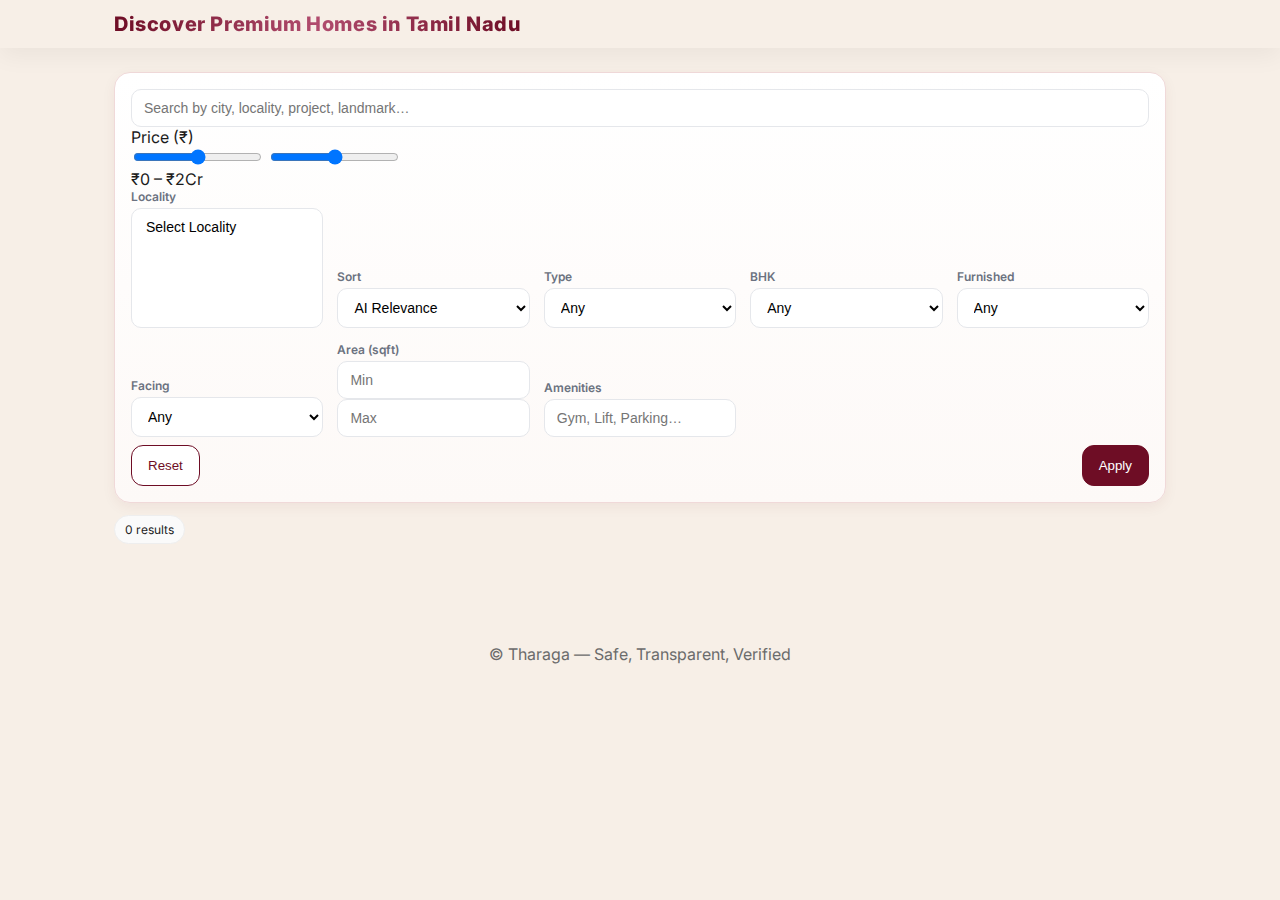
<file: index.html>
<!doctype html>
<html lang="en">
<head>
  <meta charset="utf-8" />
  <meta name="viewport" content="width=device-width, initial-scale=1" />
  <title>Tharaga — Verified Properties in Tamil Nadu</title>
  <link rel="preconnect" href="https://fonts.googleapis.com">
  <link href="https://fonts.googleapis.com/css2?family=Inter:wght@400;600;700;800&display=swap" rel="stylesheet">
  <link rel="stylesheet" href="./styles.css">
  <script defer src="./config.js"></script>
  <script defer src="./app.js"></script>
  <script defer src="./listings.js"></script>
</head>
<body>
  <header class="header">
    <div class="inner container">
      <div class="listings-title">Discover Premium Homes in Tamil Nadu</div>
    </div>
  </header>

  <main class="container">

    <section class="filter-container compact">
      <div class="top-row">
  <div class="search-box">
    <input id="q" class="input search-large" placeholder="Search by city, locality, project, landmark…">
  </div>

  <div class="price-box">
    <label>Price (₹)</label>
    <div class="price-range" data-min="0" data-max="20000000" data-step="100000" data-gap="200000">
      <div class="slider-track">
        <div class="range-progress"></div>
      </div>
      <input type="range" id="priceMinSlider" aria-label="Minimum price">
      <input type="range" id="priceMaxSlider" aria-label="Maximum price">
    </div>
    <div class="price-values">
      <span id="minPriceValue">₹0</span>
      <span>–</span>
      <span id="maxPriceValue">₹2Cr</span>
    </div>
    <input type="number" id="minPrice" hidden>
    <input type="number" id="maxPrice" hidden>
  </div>
</div>

<div class="filter-grid compact-grid">

        <!-- 🔄 CHANGE #2: Locality auto-updates based on City -->
        <div>
          <label>Locality</label>
          <select id="locality" multiple size="4">
            <option value="">Select Locality</option>
          </select>
        </div>

        <!-- Price -->
        <!--<div>
          <label>Price (₹)</label>

          
          <div class="price-range" data-min="0" data-max="20000000" data-step="100000" data-gap="200000">
            <div class="slider-track">
              <div class="range-progress"></div>
            </div>
            <input type="range" id="priceMinSlider" aria-label="Minimum price">
            <input type="range" id="priceMaxSlider" aria-label="Maximum price">
          </div>

          <div class="price-values">
            <span id="minPriceValue">₹0</span>
            <span>–</span>
            <span id="maxPriceValue">₹2Cr</span>
          </div>

          
          <input type="number" id="minPrice" hidden>
          <input type="number" id="maxPrice" hidden>
        </div> -->

        <!-- Sort -->
        <div>
          <label>Sort</label>
          <select id="sort">
            <option value="relevance">AI Relevance</option>
            <option value="newest">Newest</option>
            <option value="priceLow">Price: Low → High</option>
            <option value="priceHigh">Price: High → Low</option>
            <option value="areaHigh">Area: High → Low</option>
          </select>
        </div>

        <!-- Type -->
        <div>
          <label>Type</label>
          <select id="ptype">
            <option value="">Any</option>
            <option>Apartment</option>
            <option>Villa</option>
            <option>Plot</option>
            <option>Independent House</option>
          </select>
        </div>

        <!-- BHK -->
        <div>
          <label>BHK</label>
          <select id="bhk">
            <option value="">Any</option>
            <option>1</option>
            <option>2</option>
            <option>3</option>
            <option>4</option>
            <option>5</option>
          </select>
        </div>

        <!-- Furnished -->
        <div>
          <label>Furnished</label>
          <select id="furnished">
            <option value="">Any</option>
            <option>Semi Furnished</option>
            <option>Unfurnished</option>
            <option>Fully Furnished</option>
          </select>
        </div>

        <!-- Facing -->
        <div>
          <label>Facing</label>
          <select id="facing">
            <option value="">Any</option>
            <option>East</option>
            <option>West</option>
            <option>North</option>
            <option>South</option>
          </select>
        </div>

        <!-- Area -->
        <div>
          <label>Area (sqft)</label>
          <div class="grid-2">
            <input id="minArea" class="input" type="number" placeholder="Min">
            <input id="maxArea" class="input" type="number" placeholder="Max">
          </div>
        </div>

        <!-- Amenities -->
        <div>
          <label>Amenities</label>
          <input id="amenity" class="input" placeholder="Gym, Lift, Parking…">
        </div>

      </div>

      <!-- Buttons -->
      <div class="filter-actions right">
        <button id="reset" class="btn secondary">Reset</button>
        <button id="apply" class="btn">Apply</button>
      </div>
    </section>

    <!-- Results -->
    <section id="stats" class="row" style="margin:12px 0 4px">
      <div class="tag" id="count">0 results</div>
      <div class="row" id="activeFilters" style="gap:8px"></div>
    </section>

    <section id="results" class="grid" style="grid-template-columns:repeat(auto-fill,minmax(300px,1fr));"></section>
    <div id="pager" class="pager"></div>
  </main>

  <footer class="footer">© Tharaga — Safe, Transparent, Verified</footer>
</body>
</html>
</file>
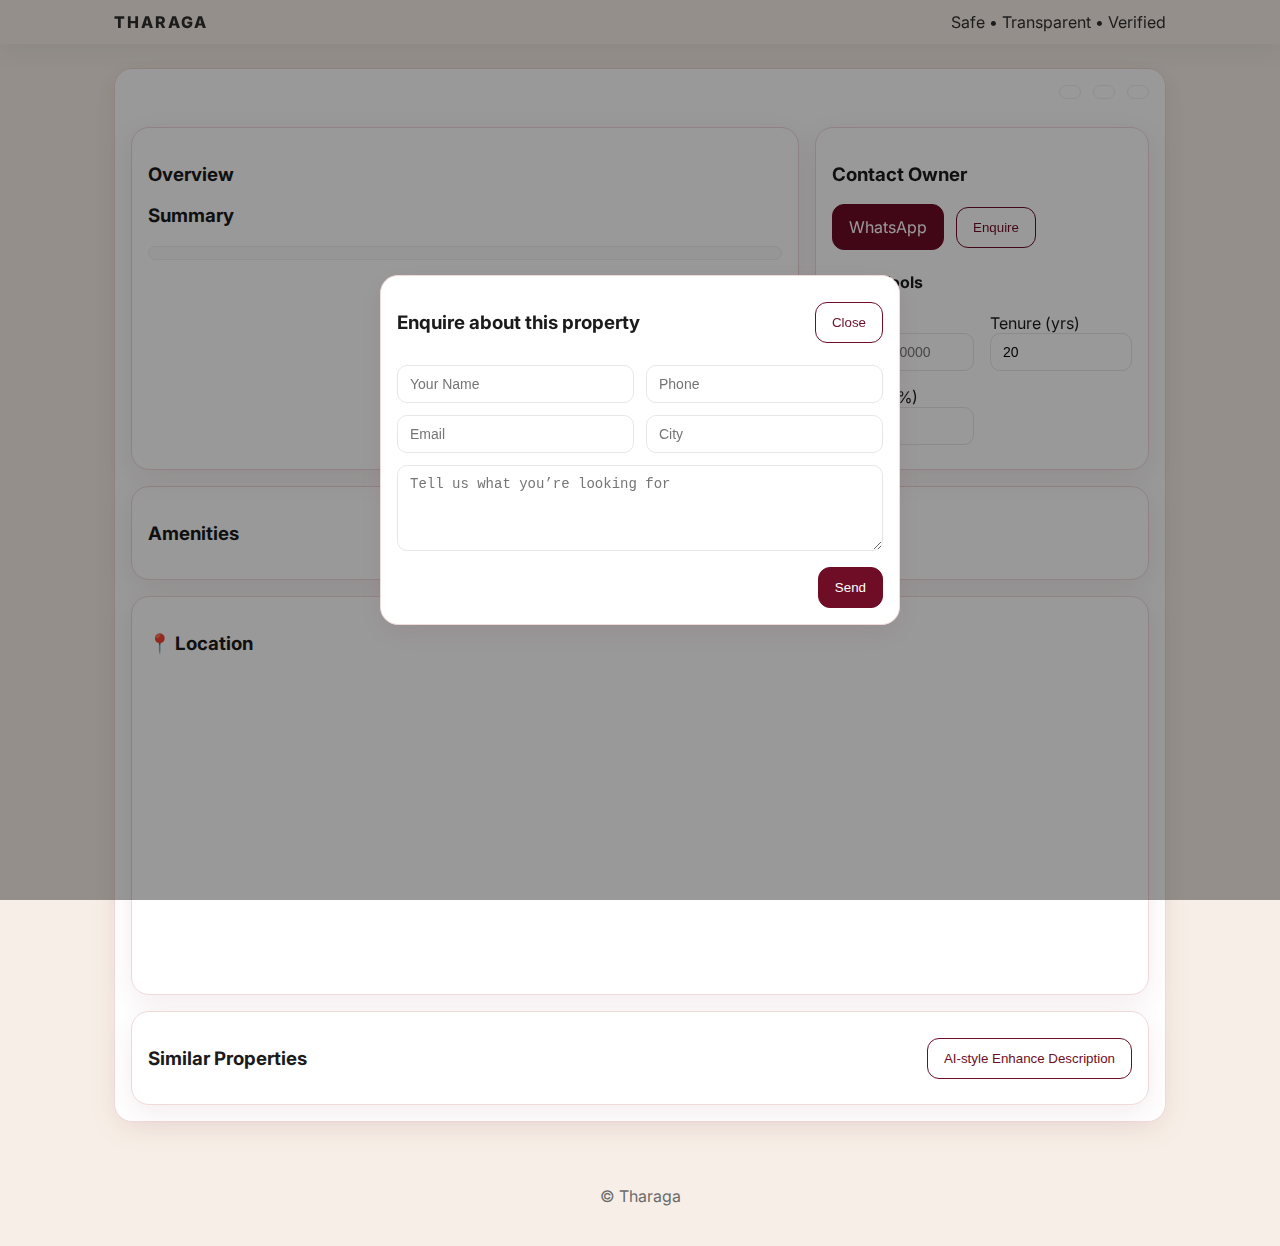
<file: details.html>
<!doctype html>
<html lang="en">
<head>
  <meta charset="utf-8" />
  <meta name="viewport" content="width=device-width, initial-scale=1" />
  <title>Tharaga — Property Details</title>
  <link rel="preconnect" href="https://fonts.googleapis.com">
  <link href="https://fonts.googleapis.com/css2?family=Inter:wght@400;600;700;800&display=swap" rel="stylesheet">
  <link rel="stylesheet" href="./styles.css">
  <script defer src="./config.js"></script>
  <script defer src="./app.js"></script>
  <script defer src="./details.js"></script>
</head>
<body>
  <header class="header">
    <div class="inner container">
      <div class="brand">THARAGA</div>
      <div class="badge">Safe • Transparent • Verified</div>
    </div>
  </header>

  <main class="container">
    <article id="prop" class="card" style="overflow:visible">
      <div id="gallery" class="details-hero"></div>
      <div style="padding:16px">
        <div class="row" style="justify-content:space-between">
          <div>
            <div id="title" style="font-size:24px;font-weight:800"></div>
            <div id="meta" style="color:var(--muted);font-size:14px"></div>
          </div>
          <div class="kpi">
            <div class="pill" id="price"></div>
            <div class="pill" id="pps"></div>
            <div class="pill" id="match"></div>
          </div>
        </div>

        <div class="row" style="margin-top:12px" id="tags"></div>

        <div class="grid" style="grid-template-columns:2fr 1fr; gap:16px; margin-top:16px">
          <section class="card" style="padding:16px">
            <h3>Overview</h3>
            <div id="overview"></div>
            <h3>Summary</h3>
            <p id="summary"></p>
            <div id="smartSummary" class="tag"></div>
            <div id="docs" style="margin-top:8px"></div>
          </section>

          <aside class="card" style="padding:16px;position:sticky;top:96px;height:max-content">
            <h3>Contact Owner</h3>
            <p id="ownerName"></p>
            <div class="row">
              <a class="btn" id="waBtn" target="_blank">WhatsApp</a>
              <button class="btn secondary" id="contactBtn" type="button">Enquire</button>
            </div>
            <div style="margin-top:12px">
              <h4>Quick Tools</h4>
              <div class="grid" style="grid-template-columns:1fr 1fr">
                <div><label>Loan (₹)</label><input id="loan" class="input" type="number" placeholder="e.g., 4000000"></div>
                <div><label>Tenure (yrs)</label><input id="tenure" class="input" type="number" value="20"></div>
                <div><label>Interest (%)</label><input id="rate" class="input" type="number" value="8.5"></div>
              </div>
              <div style="margin-top:8px" id="emi"></div>
            </div>
          </aside>
        </div>

        <section class="card" style="padding:16px;margin-top:16px">
          <h3>Amenities</h3>
          <div id="amenities" class="row"></div>
        </section>

        <section class="card" style="padding:16px;margin-top:16px">
          <h3>📍 Location</h3>
          <div id="map" style="margin-top:10px">
            <iframe id="gmap" width="100%" height="300" style="border:0;border-radius:8px" 
              loading="lazy" referrerpolicy="no-referrer-when-downgrade"></iframe>
          </div>
        </section>

        <section class="card" style="padding:16px;margin-top:16px">
          <div class="row" style="justify-content:space-between;align-items:center">
            <h3>Similar Properties</h3>
            <button id="enhanceBtn" class="btn secondary">AI-style Enhance Description</button>
          </div>
          <div id="similar" class="grid" style="grid-template-columns:repeat(auto-fill,minmax(260px,1fr));"></div>
        </section>
      </div>
    </article>
  </main>

  <!-- Enquiry Modal (Netlify Forms ready) -->
  <div id="modal" class="hidden" style="position:fixed;inset:0;background:rgba(0,0,0,.4);display:flex;align-items:center;justify-content:center;padding:16px">
    <form name="tharaga-enquiry" method="POST" data-netlify="true" class="card" style="max-width:520px;width:100%;padding:16px;background:#fff">
      <input type="hidden" name="form-name" value="tharaga-enquiry">
      <div class="row" style="justify-content:space-between;align-items:center">
        <h3>Enquire about this property</h3>
        <button type="button" class="btn secondary" id="closeModal">Close</button>
      </div>
      <div class="grid" style="grid-template-columns:1fr 1fr;gap:12px;margin-top:12px">
        <input class="input" name="name" placeholder="Your Name" required>
        <input class="input" name="phone" placeholder="Phone" required>
        <input class="input" name="email" placeholder="Email">
        <input class="input" name="city" placeholder="City">
      </div>
      <textarea class="input" name="message" rows="4" style="margin-top:12px" placeholder="Tell us what you’re looking for"></textarea>
      <input type="hidden" id="propIdField" name="propertyId" value="">
      <div class="row" style="justify-content:flex-end;margin-top:12px">
        <button class="btn" type="submit">Send</button>
      </div>
    </form>
  </div>

  <footer class="footer">© Tharaga</footer>
</body>
</html>
</file>
<file: styles.css>
:root{
  --brand:#6e0d25;      /* Tharaga maroon */
  --brand-2:#8c1630;
  --cream:#f7efe7;
  --ink:#1b1b1b;
  --muted:#6b7280;
  --ring:rgba(110,13,37,.25);
}

*{box-sizing:border-box}
html,body{
  margin:0;
  padding:0;
  background:var(--cream);
  color:var(--ink);
  font-family:Inter,system-ui,-apple-system,Segoe UI,Roboto,Arial,sans-serif
}

a{color:inherit;text-decoration:none}
img{max-width:100%;display:block}

.container{max-width:1100px;margin:0 auto;padding:24px}

.header {
  position: sticky;
  top: 0;
  z-index: 40;
  color: var(--ink); /* normal text color */
  background: transparent; /* removed maroon background */
  box-shadow: 0 8px 24px rgba(0,0,0,.05); /* softer shadow */
}
.header .inner{
  display:flex;
  align-items:center;
  justify-content:space-between;
  padding:12px 24px
}
.brand{font-weight:800;letter-spacing:.12em}

/*.badge{
  display:inline-flex;
  align-items:center;
  gap:6px;
  padding:6px 10px;
  border-radius:999px;
  background:#fff;
  color:var(--brand);
  font-weight:700;
  font-size:12px
}*/

.listings-title {
  font-weight: 800;
  font-size: 20px;
  background: linear-gradient(90deg, #6e0d25, #b14c6e, #6e0d25); /* classy gradient */
  -webkit-background-clip: text;
  -webkit-text-fill-color: transparent;
  text-align: center;
  letter-spacing: 0.03em;
}

.card{
  background:#fff;
  border-radius:18px;
  overflow:hidden;
  border:1px solid #f0d9d9;
  box-shadow:0 8px 28px rgba(110,13,37,.08);
  transition:transform .2s ease,box-shadow .2s ease
}
.card:hover{
  transform:translateY(-2px);
  box-shadow:0 16px 36px rgba(110,13,37,.16)
}

.grid{display:grid;gap:16px}
.row{display:flex;gap:12px;align-items:center;flex-wrap:wrap}

.btn{
  display:inline-flex;
  align-items:center;
  justify-content:center;
  gap:8px;
  padding:12px 16px;
  border-radius:12px;
  border:1px solid var(--brand);
  color:#fff;
  background:var(--brand);
  cursor:pointer
}
.btn.secondary{
  background:#fff;
  color:var(--brand)
}
.btn.ghost{
  background:transparent;
  color:var(--brand);
  border-color:transparent
}
.btn:disabled{opacity:.5;cursor:not-allowed}

.input, select, textarea{
  padding:10px 12px; /* 🔄 CHANGE: reduced padding for compact feel */
  border-radius:10px; /* 🔄 CHANGE: smaller radius for modern look */
  border:1px solid #e5e7eb;
  background:#fff;
  outline:none;
  width:100%;
  font-size: 14px; /* 🔄 CHANGE: slightly smaller font for elegance */
}
.input:focus, select:focus, textarea:focus{
  box-shadow:0 0 0 3px var(--ring); /* 🔄 CHANGE: softer focus ring */
  border-color:var(--brand)
}

.footer{
  padding:40px 24px;
  text-align:center;
  color:#6b6b6b
}

.tag{
  padding:6px 10px;
  border-radius:999px;
  border:1px solid #eee;
  background:#fafafa;
  font-size:12px
}

.hidden{display:none}

.pager{
  display:flex;
  gap:8px;
  justify-content:center;
  margin:16px 0
}
.pager .page{
  padding:10px 14px;
  border-radius:10px;
  border:1px solid var(--brand);
  cursor:pointer
}
.pager .active{
  background:var(--brand);
  color:#fff
}

.card-img{position:relative;height:200px}
.card-img img{
  width:100%;
  height:100%;
  object-fit:cover
}
.card-img .ribbon{position:absolute;left:12px;top:12px}
.card-img .score{position:absolute;right:12px;top:12px}

.details-hero{
  display:grid;
  grid-template-columns:2fr 1fr;
  gap:10px
}
.details-thumb{
  height:120px;
  object-fit:cover;
  border-radius:12px
}
.spec-row{
  display:grid;
  grid-template-columns:180px 1fr;
  padding:8px 0;
  border-bottom:1px solid #f1e3e3
}
.kpi{
  display:flex;
  gap:12px;
  align-items:center;
  flex-wrap:wrap
}
.kpi .pill{
  padding:6px 10px;
  border-radius:999px;
  background:#fff;
  border:1px solid #eee
}

/* === NEW FILTER BOX STYLES === */
.filter-container {
  background: linear-gradient(180deg, #fff, #fdf9f7);
  border-radius: 16px; /* 🔄 CHANGE: slightly smaller for sleekness */
  padding: 16px; /* 🔄 CHANGE: more compact */
  border: 1px solid #f0d9d9;
  box-shadow: 0 4px 14px rgba(110, 13, 37, 0.06); /* 🔄 CHANGE: softer shadow */
}

/*.section-heading {
  font-size: 20px;
  font-weight: 700;
  color: var(--brand-2); 
  letter-spacing: 0.02em;
  margin-bottom: 18px;
  text-align: left;
  border-bottom: 2px solid rgba(0,0,0,0.05);
  padding-bottom: 4px;
}*/

.section-heading span {
  color: var(--muted); /* optional highlight for certain words */
  font-weight: 500;
}

.filter-grid {
  display: grid;
  grid-template-columns: repeat(auto-fit, minmax(170px, 1fr)); /* 🔄 CHANGE: slightly narrower columns */
  gap: 14px; /* 🔄 CHANGE: reduced gap for compactness */
  align-items: end;
}

.filter-grid label {
  font-weight: 600;
  font-size: 12px; /* 🔄 CHANGE: smaller label font */
  color: var(--muted);
  display: block;
  margin-bottom: 4px; /* 🔄 CHANGE: tighter spacing */
}

.filter-actions {
  display: flex;
  justify-content: space-between; /* 🔄 CHANGE: buttons spread apart for balance */
  gap: 8px;
  margin-top: 8px;
}

.city-locality-group {
  display: grid;
  grid-template-columns: 1fr 1fr;
  gap: 10px; /* 🔄 CHANGE: smaller gap */
}

select[multiple] {
  height: auto;
  min-height: 120px; /* 🔄 CHANGE: shorter multiple-select height */
}

/* === NEW: subtle hover for selects and inputs === */
.input:hover, select:hover, textarea:hover {
  border-color: var(--brand);
  background: #fffdfd;
}

/* === NEW: active filter chips === */
.active-filter-chip {
  background: var(--brand);
  color: white;
  padding: 4px 8px;
  border-radius: 8px;
  font-size: 12px;
}
</file>
